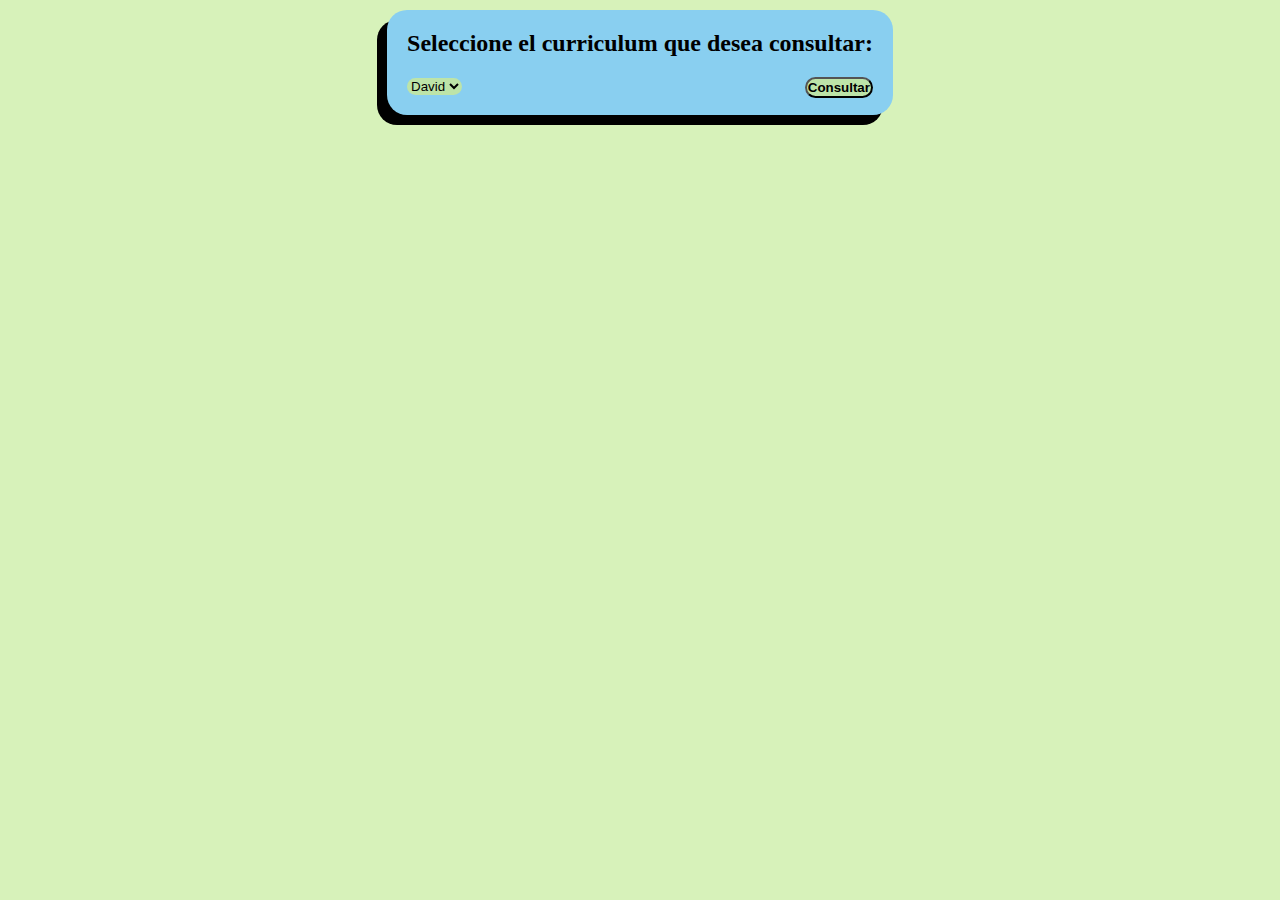
<file: index.html>
<!DOCTYPE html>
<html lang="es">
<head>
    <meta charset="UTF-8">
    <meta name="viewport" content="width=device-width, initial-scale=1.0">
    <link rel="stylesheet" href="./css/index.css" type="text/css">
    <script src="./index.js"></script>
    <title>Entrada</title>
</head>
<body>
    <div id="contenido">
        <div id="formulario">
            <form>
                <h2>Seleccione el curriculum que desea consultar: </h2>
                <select id="nombreSeleccionado">
                    <option>David</option>
                    <option>Pablo</option>
                </select>
                <input id="enviar" type="button" onclick="redirigir()" value="Consultar">
            </form>
        </div>
    </div>
</body>
</html>
</file>
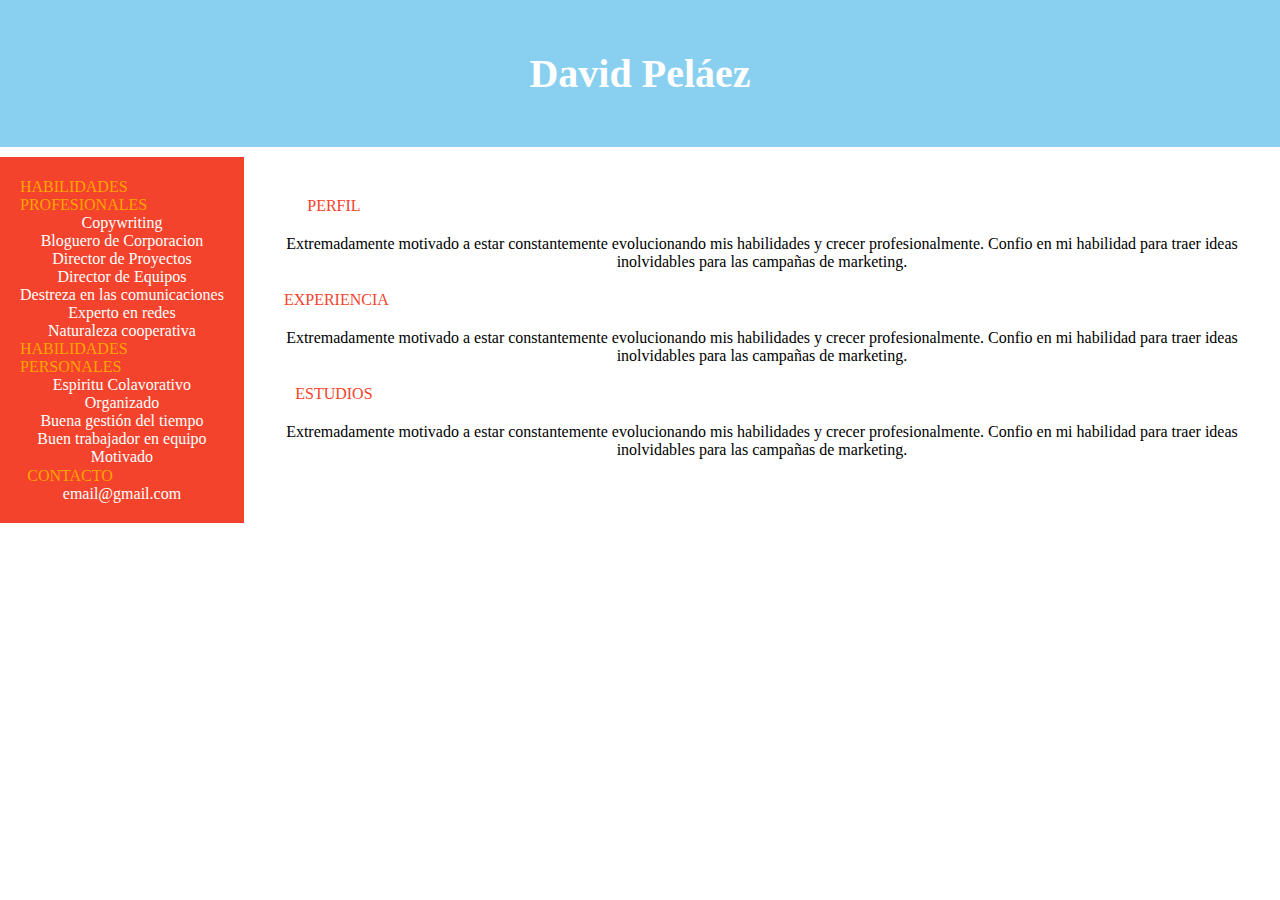
<file: curriculumDavid.html>
<!DOCTYPE html>
<html lang="es">
<head>
    <meta charset="UTF-8">
    <meta name="viewport" content="width=device-width, initial-scale=1.0">
    <link rel="stylesheet" href="./css/curriculum.css" type="text/css">
    <title>David CV</title>
</head>
<body>
    <header>
        <h1 id="nombre">David Peláez</h1>
    </header>
    <div id="aptitudes">
        <div class="contenedorRojo">
            <p class="subtitulo">HABILIDADES PROFESIONALES</p>
            <p class="text">
                Copywriting<br>
                Bloguero de Corporacion<br>
                Director de Proyectos<br>
                Director de Equipos<br>
                Destreza en las comunicaciones<br>
                Experto en redes<br>
                Naturaleza cooperativa
            </p>

            <p class="subtitulo">HABILIDADES PERSONALES</p>
            <p class="text">
                Espiritu Colavorativo<br>
                Organizado<br>
                Buena gestión del tiempo<br>
                Buen trabajador en equipo<br>
                Motivado
            </p>

            <p class="subtitulo">CONTACTO</p>
            <p class="text">email@gmail.com</p>
        </div>

        <div class="contenedorBlanco">
            <p class="subtitulo">PERFIL</p>
            <p class="text">
                Extremadamente motivado a estar constantemente evolucionando mis habilidades y crecer profesionalmente.
                Confio en mi habilidad para traer ideas inolvidables para las campañas de marketing.
            </p>

            <p class="subtitulo">EXPERIENCIA</p>
            <p class="text">
                Extremadamente motivado a estar constantemente evolucionando mis habilidades y crecer profesionalmente.
                Confio en mi habilidad para traer ideas inolvidables para las campañas de marketing.
            </p>

            <p class="subtitulo">ESTUDIOS</p>
            <p class="text">
                Extremadamente motivado a estar constantemente evolucionando mis habilidades y crecer profesionalmente.
                Confio en mi habilidad para traer ideas inolvidables para las campañas de marketing.
            </p>
        </div>
    </div>
</body>
</html>
</file>
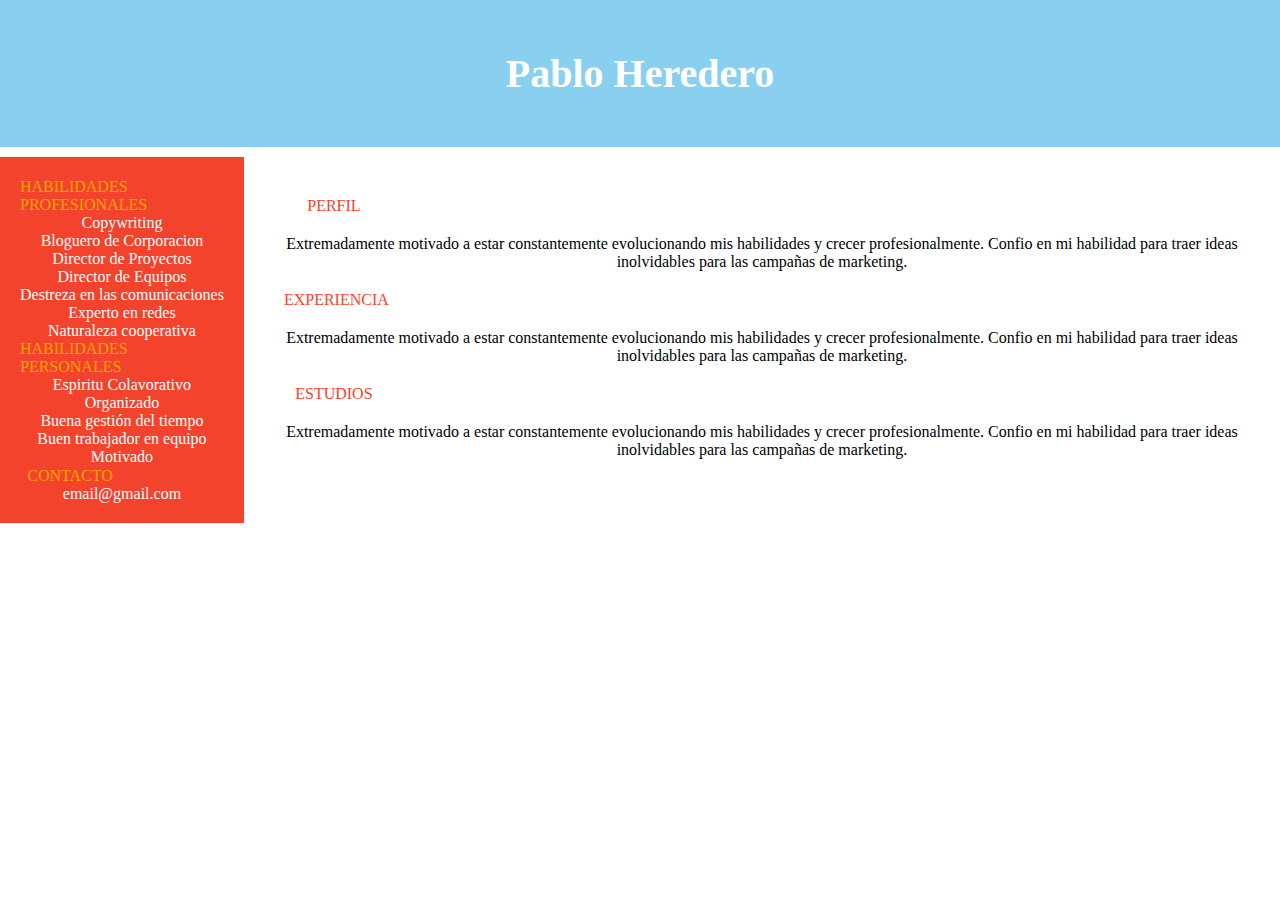
<file: curriculumPablo.html>
<!DOCTYPE html>
<html lang="es">
<head>
    <meta charset="UTF-8">
    <meta name="viewport" content="width=device-width, initial-scale=1.0">
    <link rel="stylesheet" href="./css/curriculum.css" type="text/css">
    <title>Pablo CV</title>
</head>
<body>
    <header>
        <h1 id="nombre">Pablo Heredero</h1>
    </header>
    <div id="aptitudes">
        <div class="contenedorRojo">
            <p class="subtitulo">HABILIDADES PROFESIONALES</p>
            <p class="text">
                Copywriting<br>
                Bloguero de Corporacion<br>
                Director de Proyectos<br>
                Director de Equipos<br>
                Destreza en las comunicaciones<br>
                Experto en redes<br>
                Naturaleza cooperativa
            </p>

            <p class="subtitulo">HABILIDADES PERSONALES</p>
            <p class="text">
                Espiritu Colavorativo<br>
                Organizado<br>
                Buena gestión del tiempo<br>
                Buen trabajador en equipo<br>
                Motivado
            </p>

            <p class="subtitulo">CONTACTO</p>
            <p class="text">email@gmail.com</p>
        </div>

        <div class="contenedorBlanco">
            <p class="subtitulo">PERFIL</p>
            <p class="text">
                Extremadamente motivado a estar constantemente evolucionando mis habilidades y crecer profesionalmente.
                Confio en mi habilidad para traer ideas inolvidables para las campañas de marketing.
            </p>

            <p class="subtitulo">EXPERIENCIA</p>
            <p class="text">
                Extremadamente motivado a estar constantemente evolucionando mis habilidades y crecer profesionalmente.
                Confio en mi habilidad para traer ideas inolvidables para las campañas de marketing.
            </p>

            <p class="subtitulo">ESTUDIOS</p>
            <p class="text">
                Extremadamente motivado a estar constantemente evolucionando mis habilidades y crecer profesionalmente.
                Confio en mi habilidad para traer ideas inolvidables para las campañas de marketing.
            </p>
        </div>
    </div>
</body>
</html>
</file>
<file: css/index.css>
*{
    margin: 0px;
    padding: 0px;
    list-style: none;
}

body{
    padding: 10px;
    display: flex;
    justify-content: center;
    background-color: #D7F2BA;
}

#formulario{
    background-color: #89cff0;
    padding: 20px;
    border-radius: 20px;
    box-shadow: -10px 10px ;
}

#formulario > form > h2{
    margin-bottom: 20px;
}

#nombreSeleccionado{
    background-color: #BDE4A8;
    border: none;
    border-radius: 20px;
}

#enviar{
    background-color: #BDE4A8;
    font-weight: bold;
    float: right;
    border-radius: 20px;
    padding: 1px;
}
</file>
<file: css/curriculum.css>
*{
    margin: 0px;
    padding: 0px;
    list-style: none;
}

header{
    text-align: center;
    background-color: #89cff0;
    padding: 50px;
    margin-bottom: 10px;
}

#nombre{
    color: white;
    font-size: 40px;
}

#aptitudes{
    display: grid;
    grid-template-columns: 5;
}

.contenedorBlanco{
    grid-column-start: 2;
    grid-column-end: 5;
}

.contenedorRojo{
    background-color: #F4432C;
    grid-column-start: 1;
    grid-column-end: 2;
}

.contenedorBlanco, .contenedorRojo{
    text-align: center;
    padding: 20px;

}

.contenedorRojo > .subtitulo{
    color: orange;
    margin-top: 0.5px;
}

.contenedorBlanco > .subtitulo{
    color: #F4432C;
    margin: 20px;
}

.subtitulo{
    width: 100px;
}

.contenedorRojo > .text{
    color: white;
}
</file>
